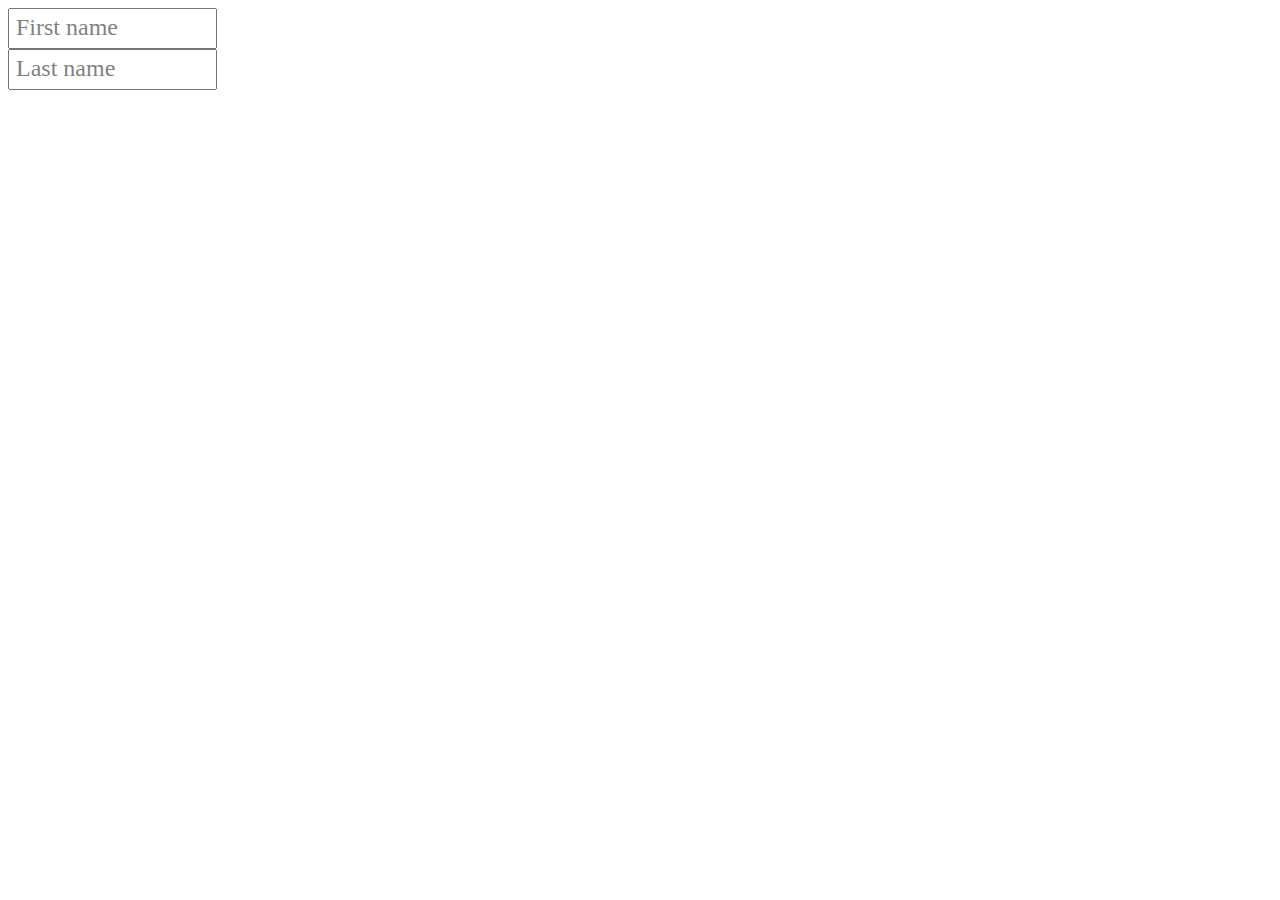
<file: index.html>
<!DOCTYPE html>
<html lang="en">

  <head>
    <meta charset="UTF-8">
    <meta name="viewport" content="width=device-width, initial-scale=1.0">
    <meta http-equiv="X-UA-Compatible" content="ie=edge">
    <link rel="stylesheet" href="./style.css">
    <title>Document</title>
  </head>

  <body>
    <div class="wrapper"></div>
    <form action="">
      <div class="form-wrapper">
        <input type="text" class="inputText" required id="first-name" />
        <label for="first-name" class="floating-label">First name</label>
      </div>
      <div class="form-wrapper">
        <input type="text" class="inputText" required id="last-name" />
        <label for="last-name" class="floating-label">Last name</label>
      </div>
    </form>
    </div>
    <script src="./index.js"></script>
    <script src="./index_2.js"></script>
  </body>

</html>
</file>
<file: style.css>
input:focus ~ .floating-label,
input:not(:focus):valid ~ .floating-label{
  top: 0.05rem;
  left: 0.5rem;
  font-size: 0.7rem;
  margin-bottom: 3px;
}

.inputText {
  font-size: 1.5rem;
  width: 200px;
  height: 35px;
  padding-left: 0.2rem;
}

.floating-label{
  position: absolute;
  pointer-events: none;
  top: 0.4rem;
  left: 0.5rem;
  transition: 0.2s ease all;
  font-size: 1.5rem;
  opacity: 0.5;
}

.form-wrapper{
  position: relative;
}
</file>
